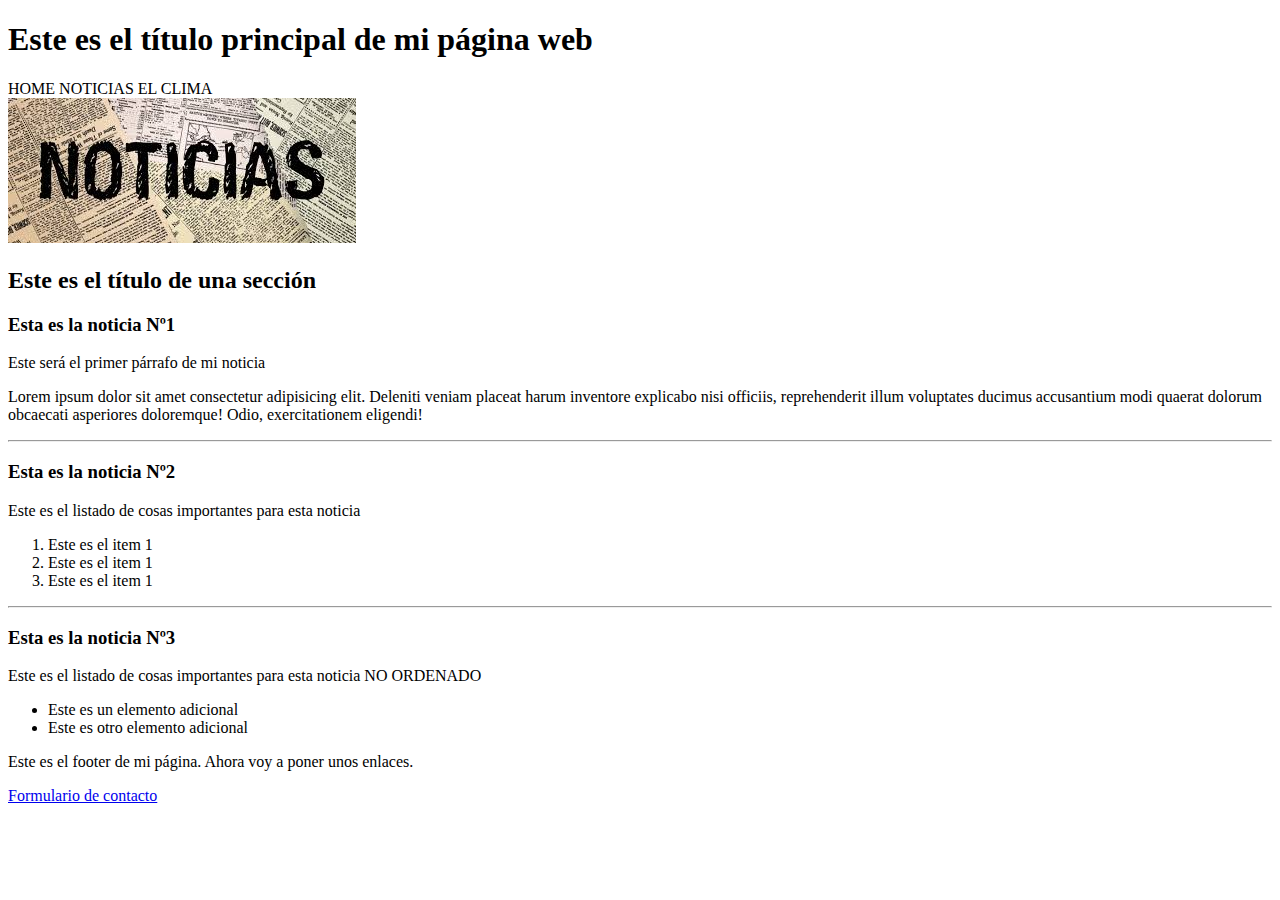
<file: CarpetaHenry/C3 HTML/index.html>
<!DOCTYPE html>
<html lang="en">
<head>
    <meta charset="UTF-8">
    <meta name="viewport" content="width=device-width, initial-scale=1.0">
    <title>Mi página web</title>
</head>
    <body>
        <header>
            <h1>Este es el título principal de mi página web</h1>
            <span>HOME</span>
            <span>NOTICIAS</span>   
            <span>EL CLIMA</span>
        </header>
        <main>
            <img src="./noticia.jpeg" />
            <section>
                <article>
                    <h2>Este es el título de una sección</h2>
                    <h3>Esta es la noticia Nº1</h3>
                    <div>
                        <p>Este será el primer párrafo de mi noticia</p>
                        <p>Lorem ipsum dolor sit amet consectetur adipisicing elit. Deleniti veniam placeat harum inventore explicabo nisi officiis, reprehenderit illum voluptates ducimus accusantium modi quaerat dolorum obcaecati asperiores doloremque! Odio, exercitationem eligendi!</p>
                    </div>
                </article>
                <hr />
                
                <article>
                    <h3>Esta es la noticia Nº2</h3>
                    <p>Este es el listado de cosas importantes para esta noticia</p>
                    <ol>
                        <li>Este es el item 1</li>
                        <li>Este es el item 1</li>
                        <li>Este es el item 1</li>
                    </ol>
                </article>
                <hr />
                <article>
                    <h3>Esta es la noticia Nº3</h3>
                    <p>Este es el listado de cosas importantes para esta noticia NO ORDENADO</p>
                    <ul>
                        <li>Este es un elemento adicional</li>
                        <li>Este es otro elemento adicional</li>
                    </ul>
                </article>
            </section>
        </main>
        <footer>
            <p>Este es el footer de mi página. Ahora voy a poner unos enlaces.</p>
          <a href="./Contacto.html">Formulario de contacto</a>

        </footer>
    </body>
</html>
</file>
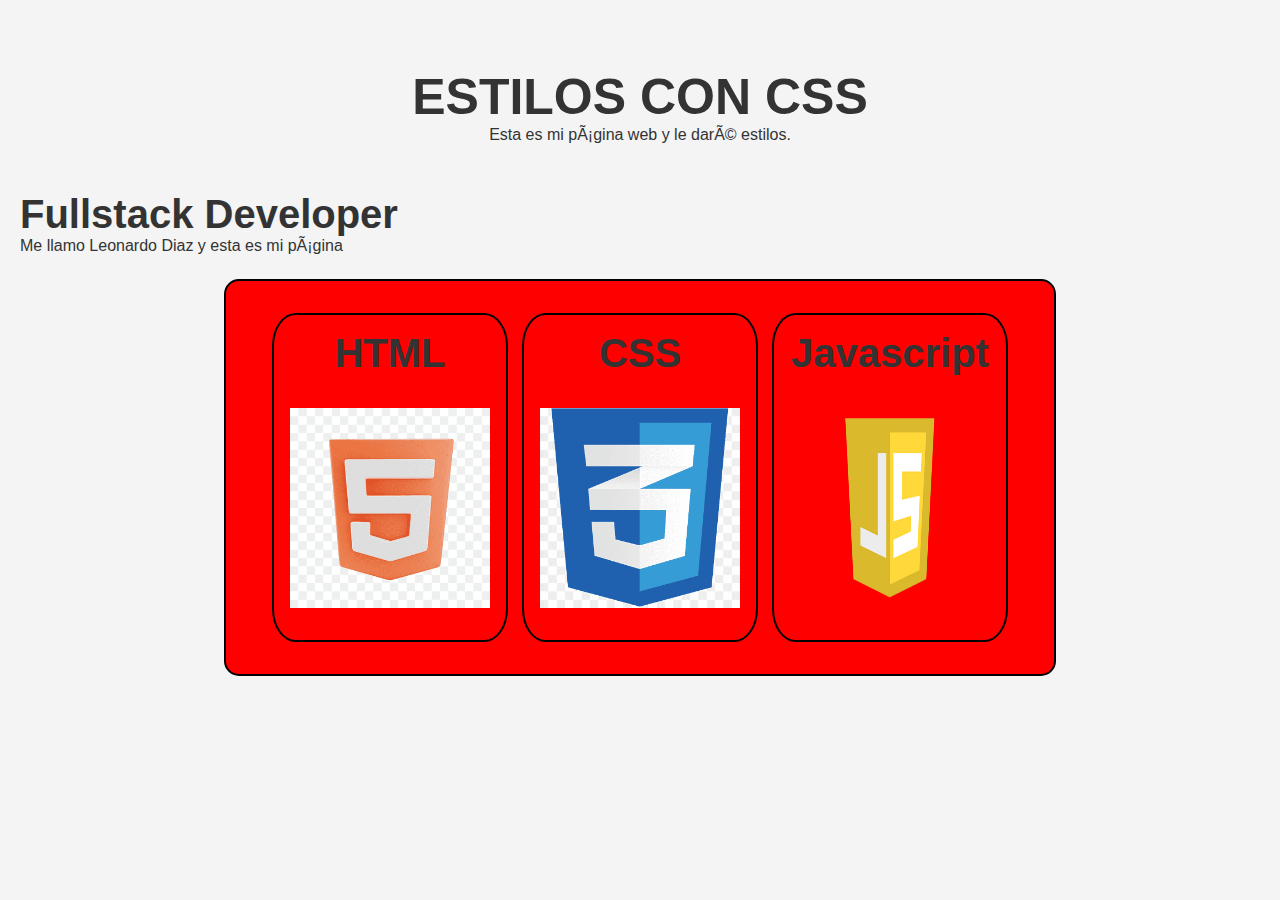
<file: CarpetaHenry/C4 CSS/index.html>
<!DOCTYPE html>
<html lang="es">
    <head>
        <meta charset="UFT-8">
        <meta name="viewport" content="width=device-width, initial-scale=1.0">
        <link rel="stylesheet" href="./reset.css">
        <link rel="stylesheet" href="./styles.css" />
        <title>Mi página web</title>
    </head>
    <body>
        <header>
            <div id="titulos">
                <h1 class="title" id="principal">ESTILOS CON CSS</h1>
                <p>Esta es mi página web y le daré estilos.</p>
            </div>
        </header>
        <main>
            <article>
                <h3 class="title">Fullstack Developer</h3>
                <p>Me llamo Leonardo Diaz y esta es mi página</p>
            </article>
            <article>
                <div id="cards-container">
                    <div class="cards">
                        <h4 class="title">HTML</h4>
                        <img src="./Images/HTML.png" class="logo" >
                    </div>
                    <div class="cards">
                        <h4 class="title">CSS</h4>
                        <img src="./Images/CSS.png" class="logo" >
                    </div>
                    <div class="cards">
                        <h4 class="title">Javascript</h4>
                        <img src="./Images/Javascript.png" class="logo">
                    </div>
                </div>
            </article>
        </main>
    </body>
</html>
</file>
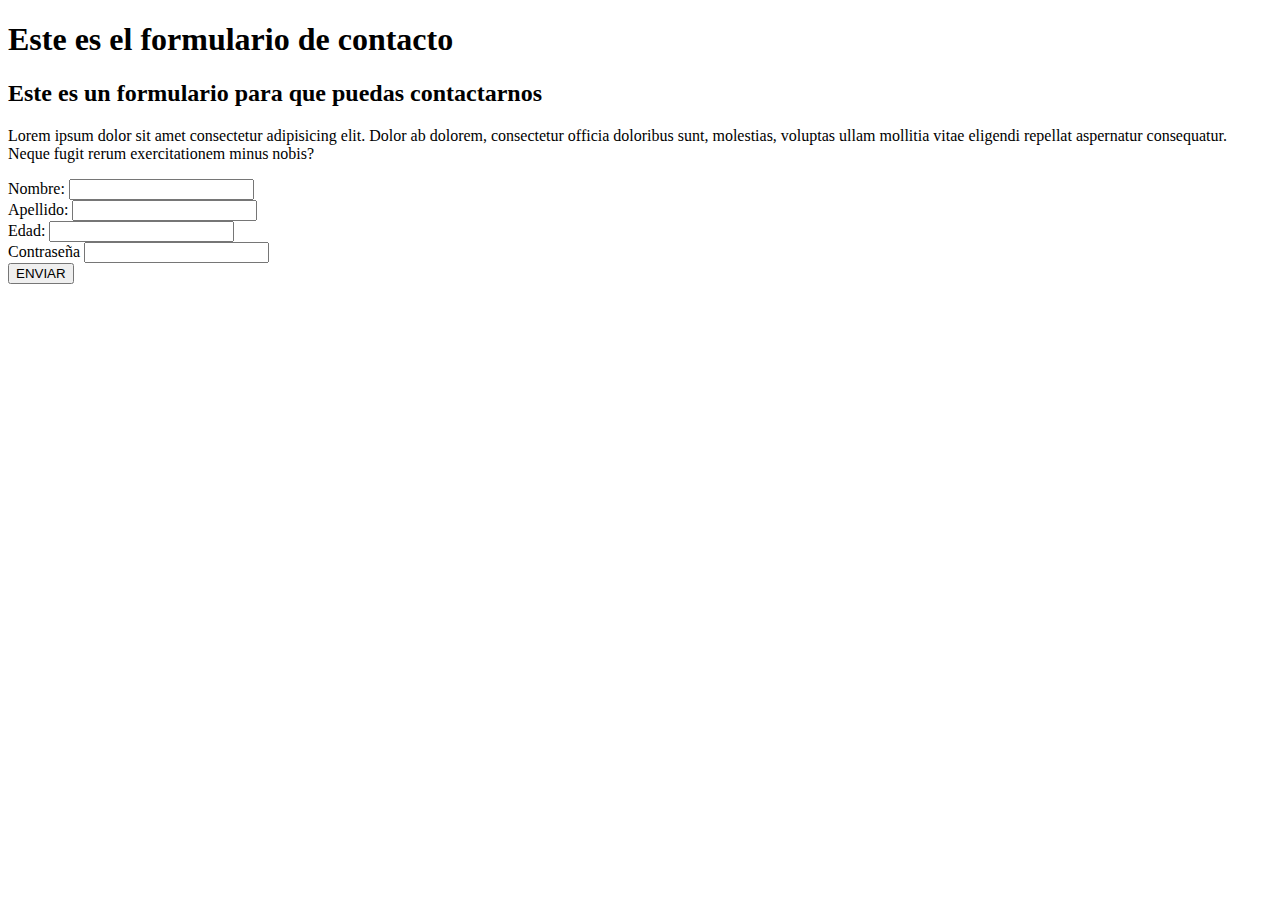
<file: CarpetaHenry/C3 HTML/Contacto.html>
<!DOCTYPE html>
<html lang="en">
<head>
    <meta charset="UTF-8">
    <meta name="viewport" content="width=device-width, initial-scale=1.0">
    <title>Document</title>
</head>
<body>
    <header>
        <h1> Este es el formulario de contacto  </h1>
    </header>
    <main>
        <div>
            <h2>Este es un formulario para que puedas contactarnos</h2>
            <p>Lorem ipsum dolor sit amet consectetur adipisicing elit. Dolor ab dolorem, consectetur officia doloribus sunt, molestias, voluptas ullam mollitia vitae eligendi repellat aspernatur consequatur. Neque fugit rerum exercitationem minus nobis?</p>
        </div>
        <form>
            <div>
                <Label for="Nombre">Nombre: </Label>
                <input type="text" name="Nombre">
            </div>
            <div>
                <label for="Apellido">Apellido: </label>
                <input type="text" name="Apellido">
            </div>
            <div>
                <label for="Edad">Edad: </label>
                <input type="number" name="Edad">
            </div>
            <div>
                <label for="Password">Contraseña</label>
                <input type="password" name="Contraseña">
            </div>
            <button>ENVIAR</button>
        </form>
    </main>
</body>
</html>
</file>
<file: CarpetaHenry/C4 CSS/styles.css>
body {
  font-family: 'Arial', sans-serif;
  background-color: #f4f4f4;
  color: #333;
  margin: 20px;
}

.logo {
    width: 200px;
    height: 200px;
}
.title { 
    font-size: 40px;
}

.cards {
    border: 2px solid black;
    width: fit-content;
    padding: 1em 1em 2em 1em;
    border-radius: 10%;
    transition: 1s;
    display: flex;
    flex-direction: column;
    gap: 2em;
    align-items: center;
}

.cards:hover {
    background-color: aquamarine;
}

#principal {
    font-size: 50px;
}

#titulos{
    width: 65vw;
    margin: auto;
    padding: 3em;
    display: flex;
    flex-direction: column;
    align-items: center;

}

#cards-container{
    background-color: red;
    width: 65vw;
    margin: auto;
    margin-top: 1.5em;
    border: 2px solid black;
    border-radius: 15px;
    padding: 2em;
    display: flex;
    flex-direction: row;
    justify-content: space-evenly; 
}
</file>
